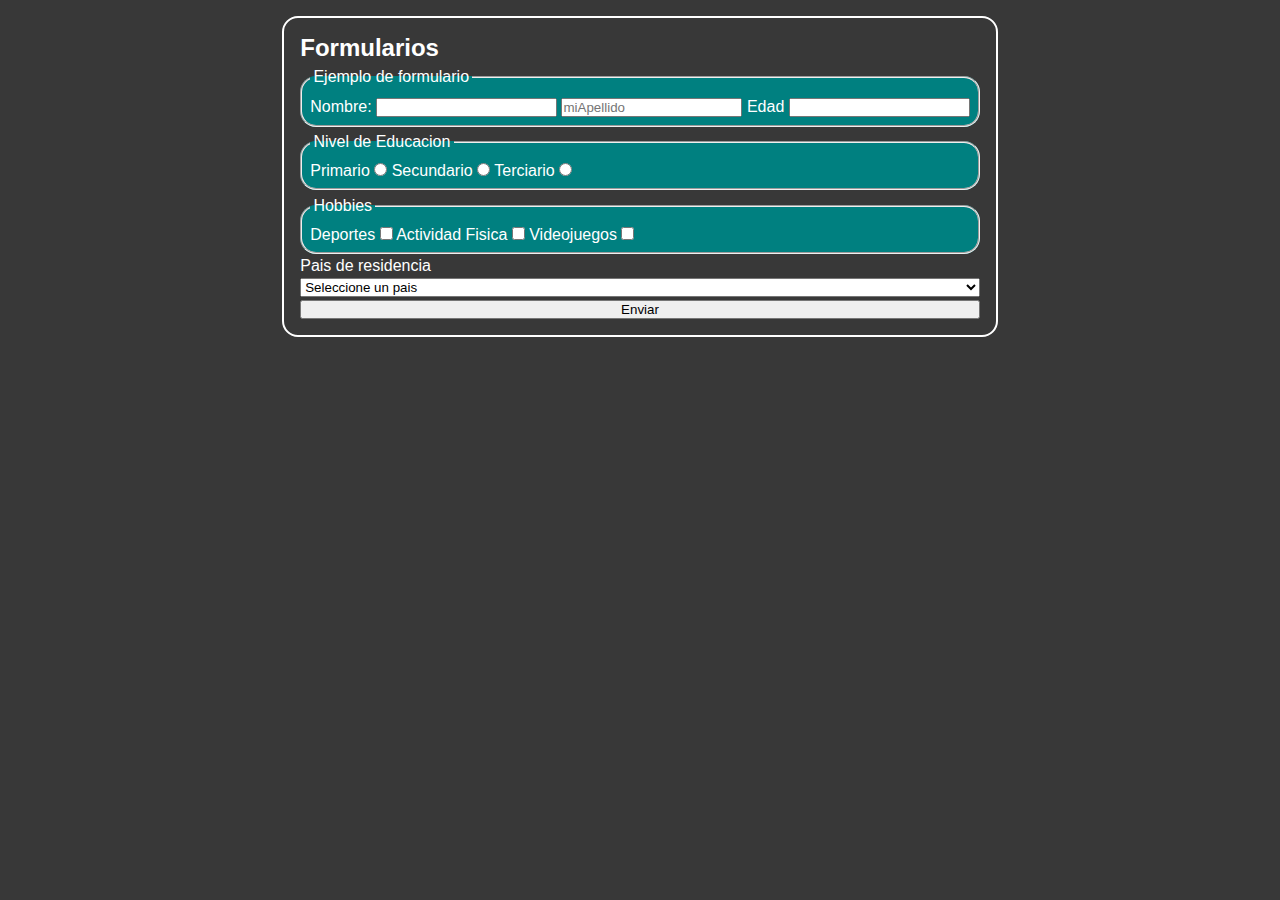
<file: index.html>
<!DOCTYPE html>
<html lang="es">
<head>
    <meta charset="UTF-8">
    <meta name="viewport" content="width=device-width, initial-scale=1.0">
    <title>Formularios</title>

    <link rel="stylesheet" href="styledata.css">
</head>
<body>
    
    <form action="./show_data.html" method="get">
        <h2>Formularios</h2>
        <fieldset>
            <legend>
                Ejemplo de formulario
            </legend>
            <label for="nombre">Nombre:</label>
            <input type="text" name="nombre" id="nombre">

            <input type="text" name="apellido" id="apellido" placeholder="miApellido">

            <label for="edad">Edad</label>
            <input type="number" name="edad" id="edad" min="18">

        </fieldset>

        <fieldset>
            <legend>Nivel de Educacion</legend>

            <label for="primario">Primario</label>
            <input type="radio" name="educacion" value="primario" id="primario">

            <label for="secundario">Secundario</label>
            <input type="radio" name="educacion" value="secundario" id="secundario">

            <label for="terciario">Terciario</label>
            <input type="radio" name="educacion" value="terciario" id="terciario">

        </fieldset>

        <fieldset>
            <legend>Hobbies</legend>

            <label for="deportes">Deportes</label>
            <input type="checkbox" name="hobbies" value="deportes" id="deportes">

            <label for="actividadFisica">Actividad Fisica</label>
            <input type="checkbox" name="hobbies" value="actividadFisica" id="actividadFisica">

            <label for="videojuegos">Videojuegos</label>
            <input type="checkbox" name="hobbies" value="videojuegos" id="videojuegos">
        </fieldset>

        <label for="pais">Pais de residencia</label>
        <select name="pais" id="pais">
            <option disabled selected value="">Seleccione un pais</option>

            <option value="arg">Argentina</option>
            <option value="uru">Uruguay</option>
            <option value="chi">Chile</option>
            <option value="col">Colombia</option>
            <option value="par">Paraguay</option>

        </select>
        <input type="submit" value="Enviar">

    </form>

</body>
</html>
</file>
<file: styledata.css>
* {
    margin: 0;
    padding: 0;
    box-sizing: border-box;
    font-family: sans-serif;
}

body {
    padding: 1rem;
    background-color: rgb(56, 56, 56);
    color: white;
    display: flex;
    flex-direction: column;
    gap: 1rem;
    align-items: center;
}

h1 {
    text-align: center;
}


form {
    border: 2px solid white;
    padding: 1rem;
    border-radius: 1rem;
    display: flex;
    flex-direction: column;
    gap: 0.2rem;
}

fieldset {
    background-color: teal;
    padding: 0.5rem;
    border-radius: 1rem;
}

legend {
    padding: 0.2rem;
}
</file>
